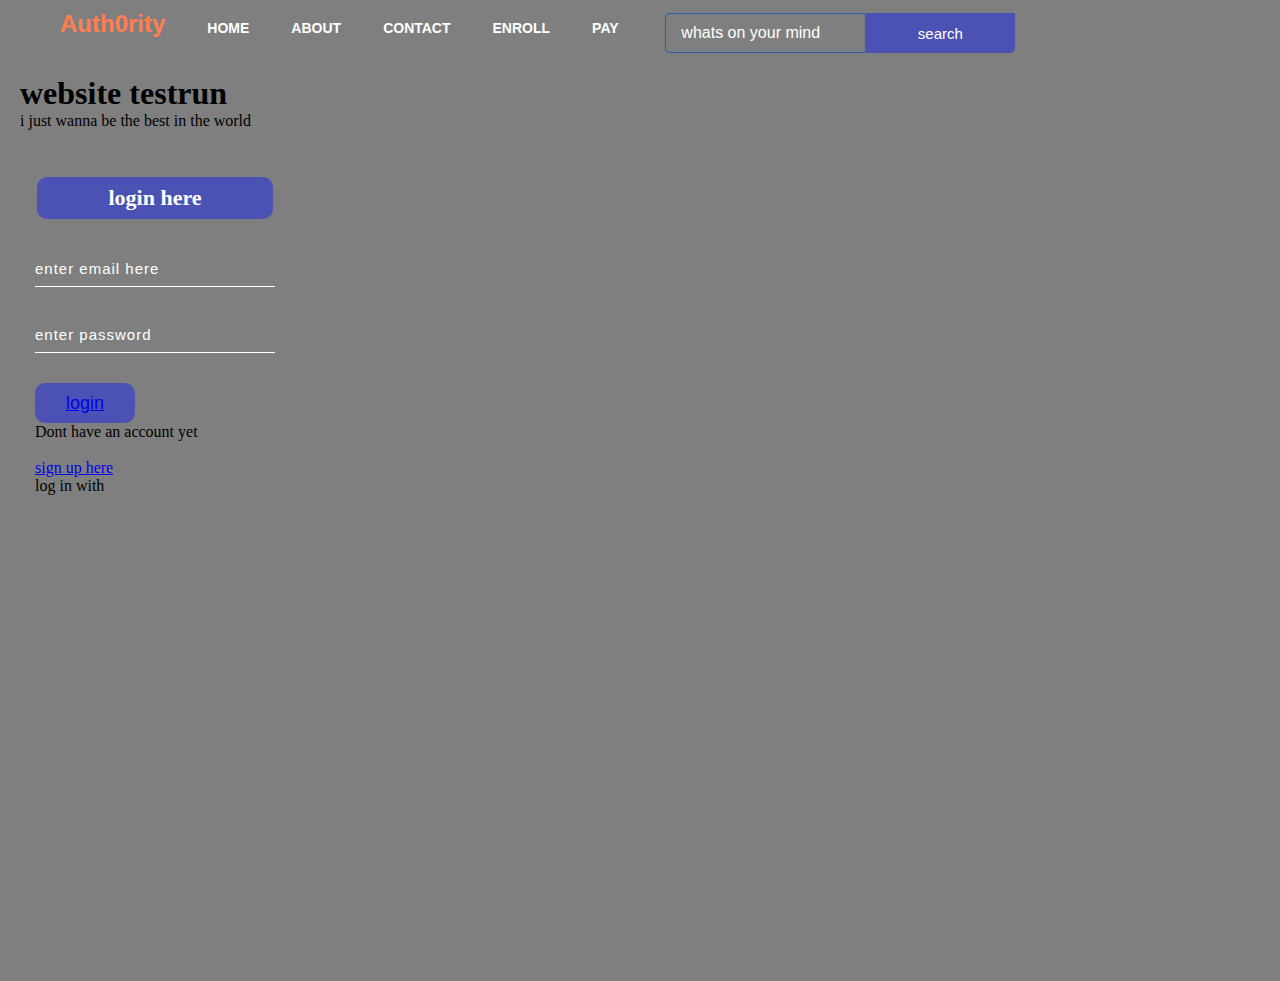
<file: index.html>
<!DOCTYPE html>
<html lang="en">
<head>
    <title>webpage design</title>
    <link rel="stylesheet" href="style.css">
</head>
<body>
    <div class="main">
        <div class="navbar">
            <div class="icon">
                <h2><class class="logo">Auth0rity</class></h2>
                
            </div>

              <div class="menu">
        <ul>
            <li><a href="#">HOME</a></li>
            <li><a href="meet.htm">ABOUT</a></li>
            <li><a href="Contact.htm">CONTACT</a></li>
              <li><a href="Enroll.htm">ENROLL</a></li>
                <li><a href="#">PAY</a></li>   
          </ul>
        </div>

        <div class="search">
            <input class="srch" type="search" name="" placeholder="whats on your mind">
            <a href="#"><button class="btn">search</button></a>
        </div>

       

    </div>
     <div class="content">
            <h1 >website testrun</h1>
            <p>i just wanna be the best in the world</p>
        </div>

        <div class="form">
            <h2>login here</h2>
            <input type="email" name="email" placeholder="enter email here ">
            <input type="password" name="password" placeholder="enter password">
           <button class="btnn"><a href="#">login</a></button>

           <p class="link">Dont have an account yet</p><br>
           <a href="#">sign up here</a>
           <p class="liw">log in with</p>
        </div>
        
    </div>
    <script>
  const menuToggle = document.getElementById('menu-toggle');
  const menu = document.getElementById('menu');

  menuToggle.addEventListener('click', () => {
    menu.classList.toggle('show');
  });
</script>

</body>
</html>
</file>
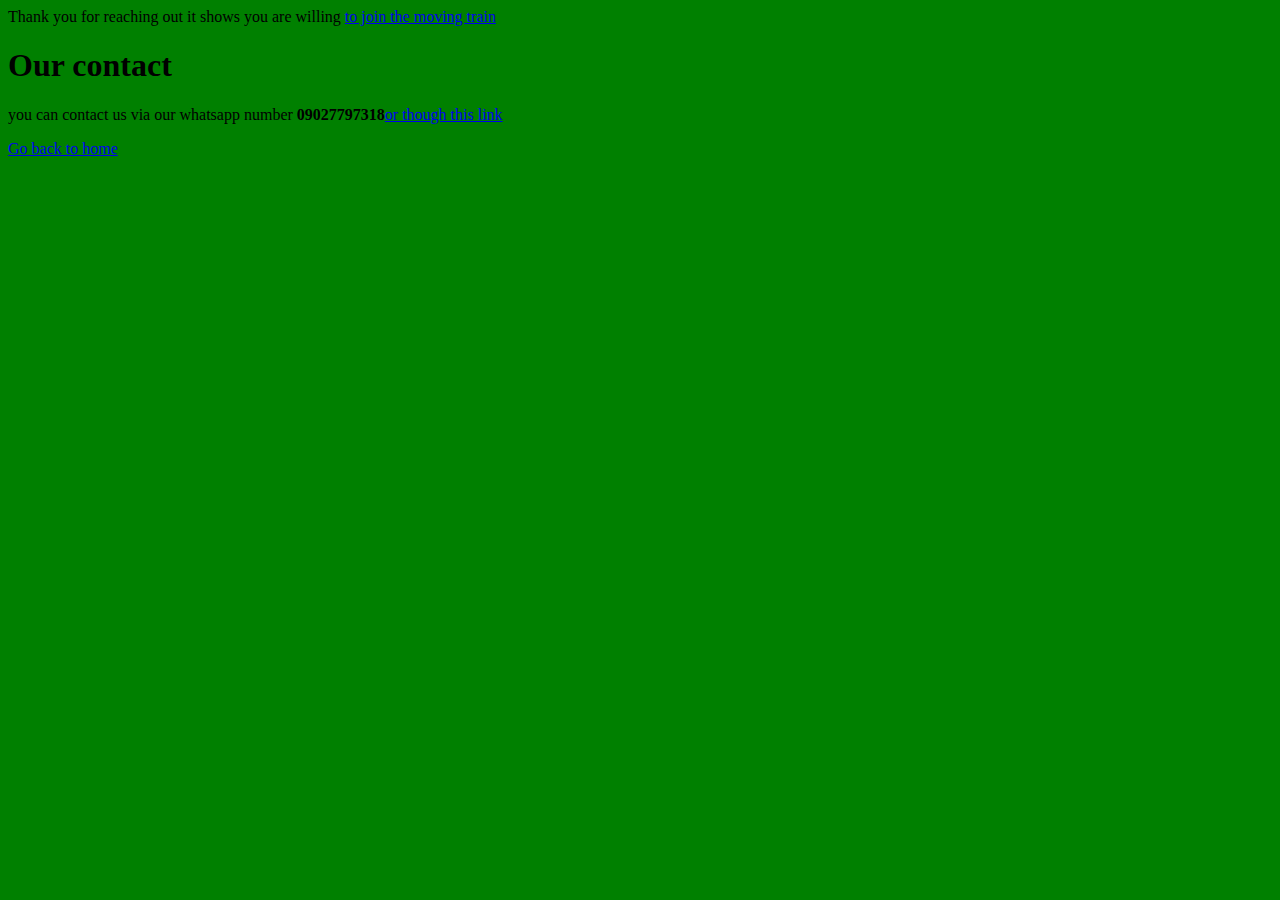
<file: contact.htm>
<!DOCTYPE html>
<html>
   
        <title>Contact</title>
    <head>Thank you for reaching out it shows you are willing <a href="Enroll.htm">to join the moving train</a></head> 
    <body BGCOLOR="green">
        <h1>Our contact</h1>
<h2></h2>
        <p>you can contact us via our whatsapp number <b>09027797318</b><a href="https://wa.me/09027797318" target="_blank">or though this link</a><br></p>
<a href="index.html">Go back to home</a>
        
        

            
       
    </body>
</html>
</file>
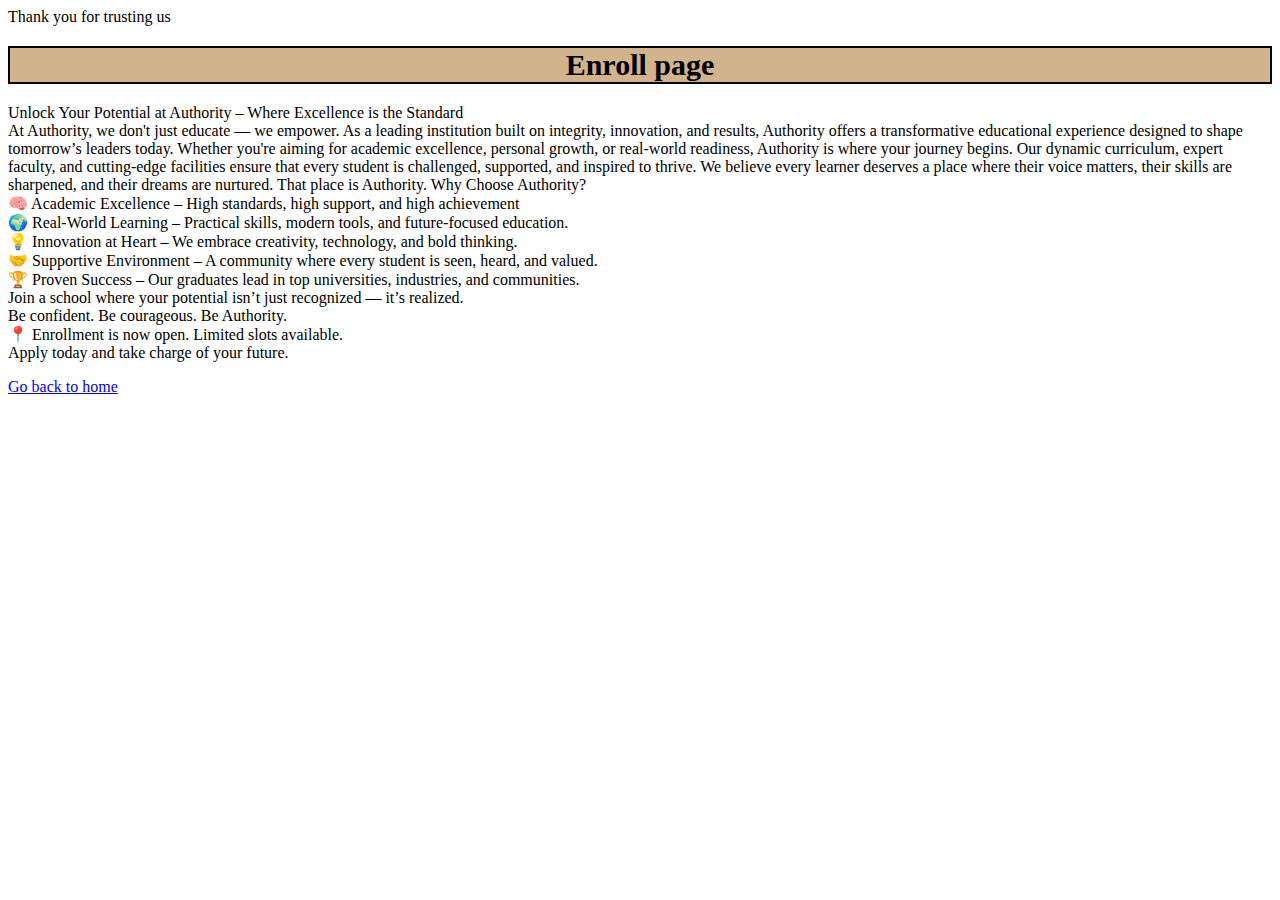
<file: enroll.htm>
<!DOCTYPE html>
<html>
   
        <title> Enroll</title>
    <head>Thank you for trusting us </head> 
    <body  background-image: C:\Users\HP\Pictures\Screenshots\Screenshot (88).png; 
            background-size: cover; 
            background-repeat: no-repeat; 
            background-position: center; >
        
        <h1 style="text-align:center;color:black;background-color:tan;font-size:30px;border:2px solid black;">Enroll page</h1>
       
        <p>Unlock Your Potential at Authority – Where Excellence is the Standard <br>

At Authority, we don't just educate — we empower. As a leading institution built on integrity, innovation, and results, Authority offers a transformative educational experience designed to shape tomorrow’s leaders today.

Whether you're aiming for academic excellence, personal growth, or real-world readiness, Authority is where your journey begins. Our dynamic curriculum, expert faculty, and cutting-edge facilities ensure that every student is challenged, supported, and inspired to thrive.

We believe every learner deserves a place where their voice matters, their skills are sharpened, and their dreams are nurtured. That place is Authority.

Why Choose Authority?<br>

🧠 Academic Excellence – High standards, high support, and high achievement <br>

🌍 Real-World Learning – Practical skills, modern tools, and future-focused education. <br>

💡 Innovation at Heart – We embrace creativity, technology, and bold thinking. <br>

🤝 Supportive Environment – A community where every student is seen, heard, and valued. <br>

🏆 Proven Success – Our graduates lead in top universities, industries, and communities. <br>

Join a school where your potential isn’t just recognized — it’s realized. <br>

Be confident. Be courageous. Be Authority. <br>

📍 Enrollment is now open. Limited slots available. <br>

Apply today and take charge of your future.</p>
        <p></p>
        <a href="index.html">Go back to home</a>
    
        




    </body>
</html>
</file>
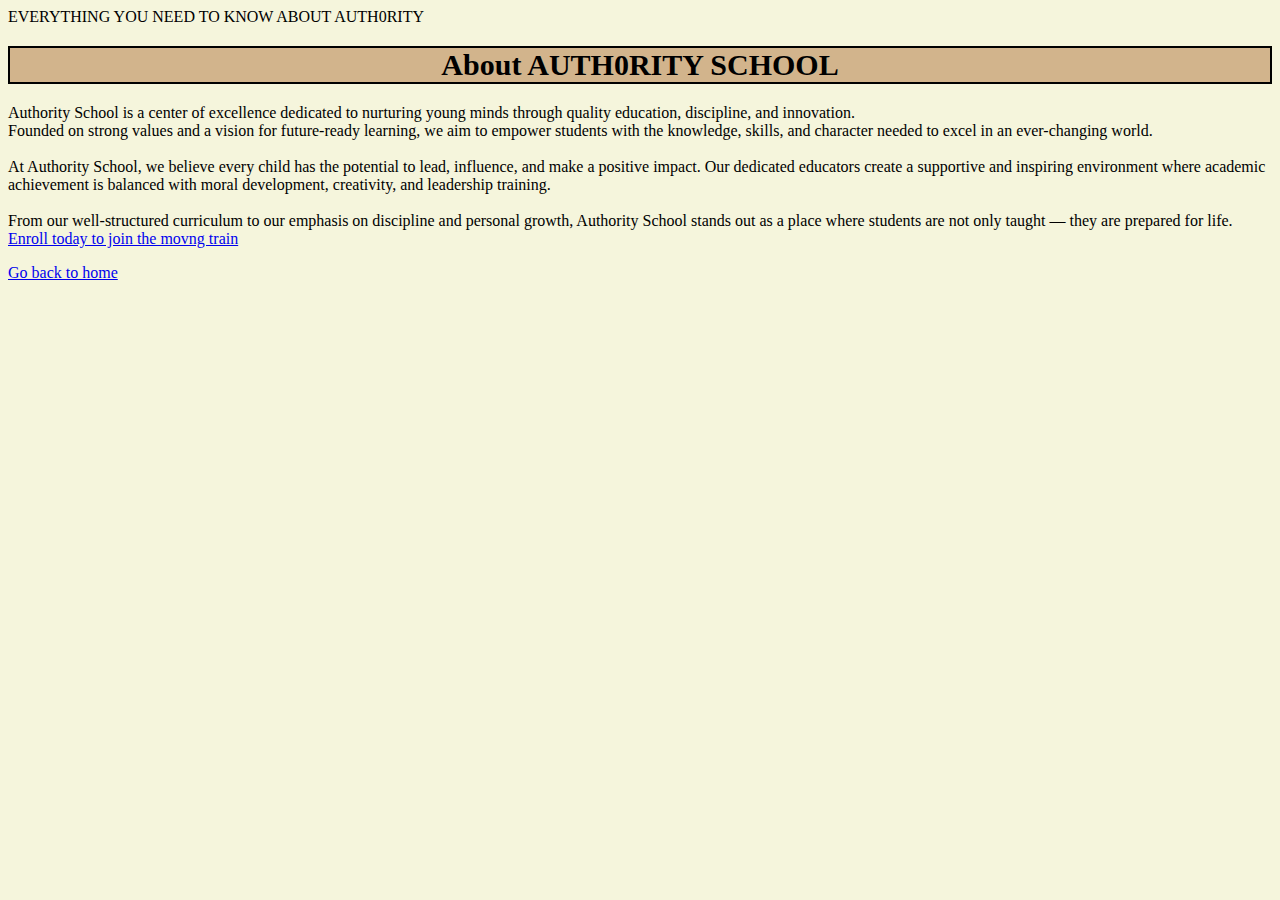
<file: meet.htm>
<!DOCTYPE html>
<html>
   
        <title> ABOUT</title>
    <head>EVERYTHING YOU NEED TO KNOW ABOUT AUTH0RITY</head> 
    <body BGCOLOR="beige">
        
        <h1 style="text-align:center;color:black;background-color:tan;font-size:30px;border:2px solid black;">About AUTH0RITY SCHOOL </h1>
       
        <p>Authority School is a center of excellence dedicated to nurturing young minds through quality education, discipline, and innovation.<BR> Founded on strong values and a vision for future-ready learning, we aim to empower students with the knowledge, skills, and character needed to excel in an ever-changing world.</br>

<BR>At Authority School, we believe every child has the potential to lead, influence, and make a positive impact. Our dedicated educators create a supportive and inspiring environment where academic achievement is balanced with moral development, creativity, and leadership training.</br>

<br>From our well-structured curriculum to our emphasis on discipline and personal growth, Authority School stands out as a place where students are not only taught — they are prepared for life.</br>

<a href="Enroll.htm">Enroll today to join the movng train</a></p>
<a href="index.html"> Go back to home</a>
        
            

    </body>
</html>
</file>
<file: style.css>
*{
    margin: 0;
    padding: 0;

    
}

.main{
    width: 100%;
    background: linear-gradient(to top, rgba(0,0,0,0.5)50%,rgba(0,0,0,0.5)50%), url(3.png);
    background-position: center;
    background-size: cover;
    height: 109vh;
}

.navbar{
    width: 1200px; 
    height: 75px;
    margin: auto;

}
.icon{
    width:200 ;
    float: left;
    height: 70px;
    
}
.logo{
    color: coral;
    font-size: 35;
    font-family: Arial;
    padding-left: 20px;
    float: left;
    padding-top: 10px;
}

.menu{
    width: 400px;
    float: left;
    height: 70px;
}

ul{
    float: left;
    display: flex;
    justify-content: center;
    align-items: center;
}
ul li{
    list-style: none;
    margin-left: 42px;
    margin-top: 20px;
    font-size: 14px;
}

ul li a{
    text-decoration: none;
    color: white;
    font-family: Arial;
    font-weight: bold;
    transition:0.4s ease-in-out;
}

ul li a:hover{
    color: rgb(108, 5, 69);
    color-scheme: blue;
    
}

.search{
    width: 400px;
    float: left;
    margin-left: 100px;
}

.srch{
    font-family: Arial;
    width: 200px;
    height: 40px;
    background: transparent;
    border: 1px solid rgb(42, 95, 165);
    margin-top: 13px;
    color: rgba(255, 255, 255, 0.888);
    border-right: none;
    font-size: 16px;
    float: left;
    padding: 15px;
    border-bottom-left-radius: 5px;
    border-top-left-radius: 5px;
}
.btn{
    width: 150px;
    height: 40px;
    background: rgb(75, 82, 180);
    border: 2px rgb(42, 122, 165);
    margin-top: 13px;
    color: white;font-size: 15px;
    border-bottom-right-radius: 5px;
   border-bottom-right-radius: 5px;
}
.btn:focus{
    outline: none;

}

.srch:focus{
    outline: none;
}
.content {
    text-align: left;     
    margin: 0;              
    padding: 0 0 0 20px;    
    width: 100%;            
    position: relative;     
}

.form{
    width: 200px;
    height: 150px;
    background-color: transparent;
    position: absolute;
    top: 150px;
    left: 10px;
    border-radius: 10px;
    padding: 25px;


}
.form h2{
    width: 220px;
    font-family:  'Times New Roman';
    text-align: center;
    color: rgb(255, 255, 255);
    font-size: 22px;
    background-color: rgb(75, 82, 180);
    border-radius: 10px;
    margin: 2px;
    padding: 8px;
}

.form input{
    width: 240px;
    height: 35px;
    background: transparent;
    border-bottom: 1px solid #ffffff;
    border-top: none;
    border-left: none;
    border-right: none;
    color: beige;
    font-size: 15px;
    letter-spacing: 1px;
    margin-top: 30px;
    font-family: sans-serif;
}

.form input:focus{
    outline: none;
}

::placeholder{
    color: white;
    font-family: Arial;
}

.btnn{
    width: 100px;
    height: 40px;
   background-color: rgb(75, 82, 180);;
    border: none;
    margin-top: 30px;
    font-size: 18px;
    border-radius: 10px;
    cursor: pointer;
    color: white;

    @media screen and (max-width: 768px) {
  .menu-toggle {
    display: block;
  }

}

.btnn:hover{
    background-color: #ffffff;
    color:rgb(75, 82, 180) ;
}


  .menu {
    display: none;
    position: absolute;
    top: 60px;
    right: 20px;
    background: #222;
    padding: 10px;
    border-radius: 5px;
  }

  .menu.show {
    display: block;
  }

  .menu ul {
    flex-direction: column;
    gap: 10px;
  }

  .search {
    display: none; 
  }
}
</file>
